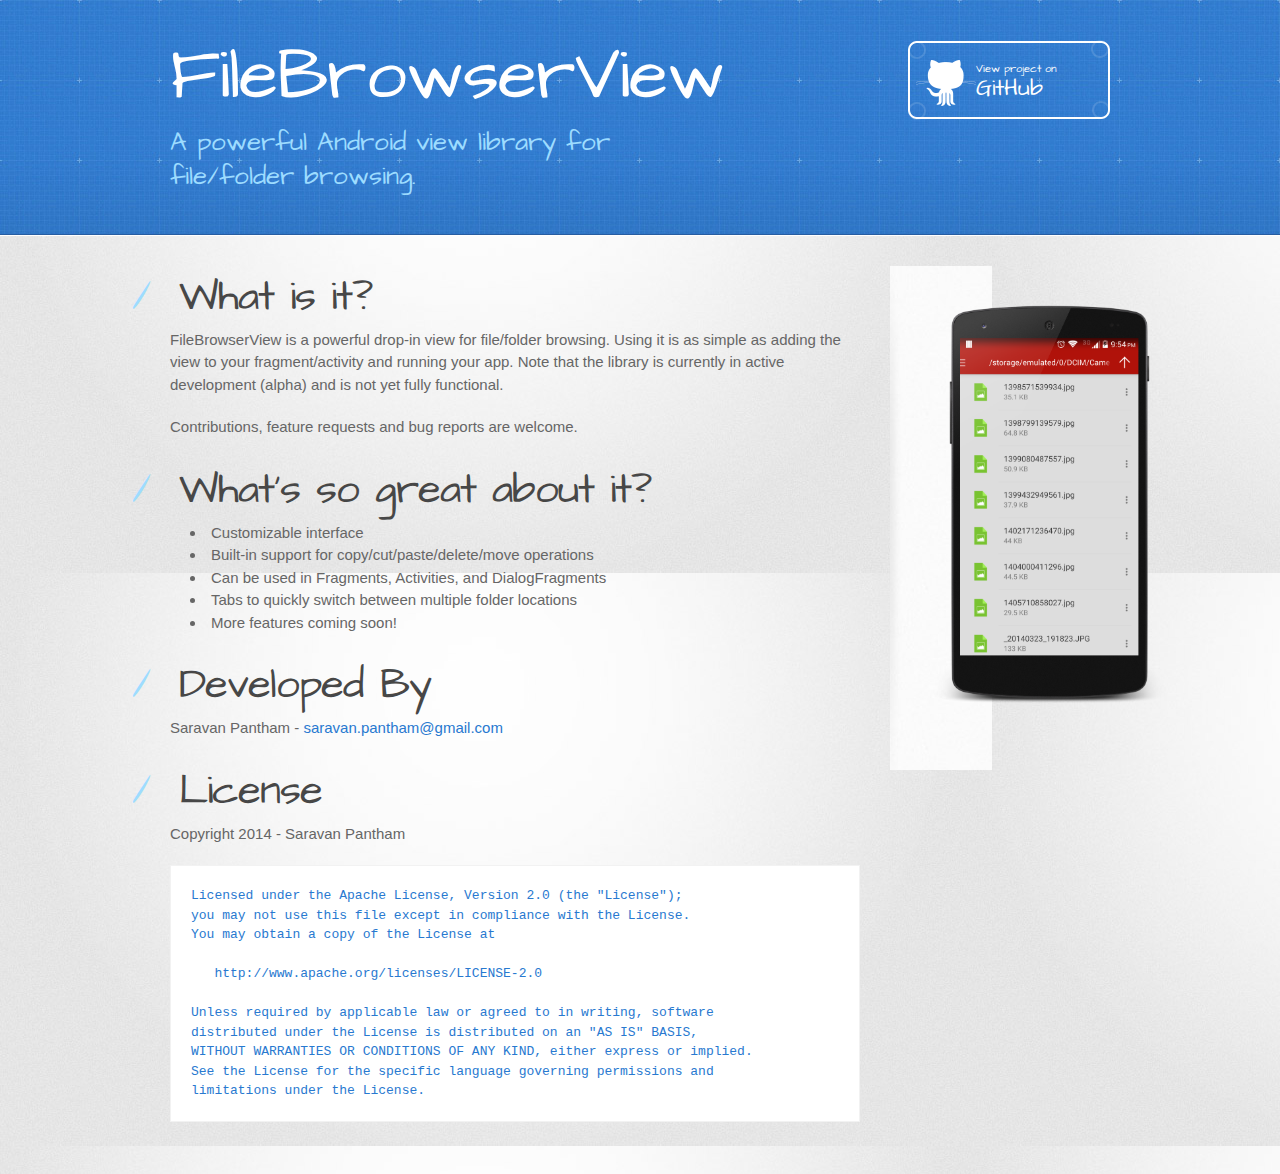
<file: index.html>
<!DOCTYPE html>
<html>
  <head>
    <meta charset='utf-8'>
    <meta http-equiv="X-UA-Compatible" content="chrome=1">
    <meta name="viewport" content="width=device-width, initial-scale=1, maximum-scale=1">
    <link href='https://fonts.googleapis.com/css?family=Architects+Daughter' rel='stylesheet' type='text/css'>
    <link rel="stylesheet" type="text/css" href="stylesheets/stylesheet.css" media="screen">
    <link rel="stylesheet" type="text/css" href="stylesheets/pygment_trac.css" media="screen">
    <link rel="stylesheet" type="text/css" href="stylesheets/print.css" media="print">

    <!--[if lt IE 9]>
    <script src="//html5shiv.googlecode.com/svn/trunk/html5.js"></script>
    <![endif]-->

    <title>FileBrowserView by psaravan</title>
  </head>

  <body>
    <header>
      <div class="inner">
        <h1>FileBrowserView</h1>
        <h2>A powerful Android view library for file/folder browsing.</h2>
        <a href="https://github.com/psaravan/FileBrowserView" class="button"><small>View project on</small>GitHub</a>
      </div>
    </header>

    <div id="content-wrapper">
      <div class="inner clearfix">
        <section id="main-content">
          <h1>
<a name="what-is-it" class="anchor" href="#what-is-it"><span class="octicon octicon-link"></span></a>What is it?</h1>

<p>FileBrowserView is a powerful drop-in view for file/folder browsing. Using it is as simple as adding the view to your fragment/activity and running your app. Note that the library is currently in active development (alpha) and is not yet fully functional. </p>

<p>Contributions, feature requests and bug reports are welcome. </p>

<h1>
<a name="whats-so-great-about-it" class="anchor" href="#whats-so-great-about-it"><span class="octicon octicon-link"></span></a>What's so great about it?</h1>

<ul>
<li>Customizable interface</li>
<li>Built-in support for copy/cut/paste/delete/move operations</li>
<li>Can be used in Fragments, Activities, and DialogFragments</li>
<li>Tabs to quickly switch between multiple folder locations</li>
<li>More features coming soon!</li>
</ul><h1>
<a name="developed-by" class="anchor" href="#developed-by"><span class="octicon octicon-link"></span></a>Developed By</h1>

<p>Saravan Pantham - <a href="mailto:saravan.pantham@gmail.com">saravan.pantham@gmail.com</a></p>

<h1>
<a name="license" class="anchor" href="#license"><span class="octicon octicon-link"></span></a>License</h1>

<p>Copyright 2014 - Saravan Pantham</p>

<pre><code>Licensed under the Apache License, Version 2.0 (the "License");
you may not use this file except in compliance with the License.
You may obtain a copy of the License at

   http://www.apache.org/licenses/LICENSE-2.0

Unless required by applicable law or agreed to in writing, software
distributed under the License is distributed on an "AS IS" BASIS,
WITHOUT WARRANTIES OR CONDITIONS OF ANY KIND, either express or implied.
See the License for the specific language governing permissions and
limitations under the License.
</code></pre>
        </section>

        <aside id="sidebar">
          
          <a href="http://psaravan.github.io/FileBrowserView/images/FileBrowserViewFramed1.png"><img src="images/FileBrowserViewFramed1.png" width="279" height="472" alt="some_text"></a>
          
        </aside>
      </div>
    </div>

  
  </body>
</html>
</file>
<file: stylesheets/pygment_trac.css>
.highlight  { background: #ffffff; }
.highlight .c { color: #999988; font-style: italic } /* Comment */
.highlight .err { color: #a61717; background-color: #e3d2d2 } /* Error */
.highlight .k { font-weight: bold } /* Keyword */
.highlight .o { font-weight: bold } /* Operator */
.highlight .cm { color: #999988; font-style: italic } /* Comment.Multiline */
.highlight .cp { color: #999999; font-weight: bold } /* Comment.Preproc */
.highlight .c1 { color: #999988; font-style: italic } /* Comment.Single */
.highlight .cs { color: #999999; font-weight: bold; font-style: italic } /* Comment.Special */
.highlight .gd { color: #000000; background-color: #ffdddd } /* Generic.Deleted */
.highlight .gd .x { color: #000000; background-color: #ffaaaa } /* Generic.Deleted.Specific */
.highlight .ge { font-style: italic } /* Generic.Emph */
.highlight .gr { color: #aa0000 } /* Generic.Error */
.highlight .gh { color: #999999 } /* Generic.Heading */
.highlight .gi { color: #000000; background-color: #ddffdd } /* Generic.Inserted */
.highlight .gi .x { color: #000000; background-color: #aaffaa } /* Generic.Inserted.Specific */
.highlight .go { color: #888888 } /* Generic.Output */
.highlight .gp { color: #555555 } /* Generic.Prompt */
.highlight .gs { font-weight: bold } /* Generic.Strong */
.highlight .gu { color: #800080; font-weight: bold; } /* Generic.Subheading */
.highlight .gt { color: #aa0000 } /* Generic.Traceback */
.highlight .kc { font-weight: bold } /* Keyword.Constant */
.highlight .kd { font-weight: bold } /* Keyword.Declaration */
.highlight .kn { font-weight: bold } /* Keyword.Namespace */
.highlight .kp { font-weight: bold } /* Keyword.Pseudo */
.highlight .kr { font-weight: bold } /* Keyword.Reserved */
.highlight .kt { color: #445588; font-weight: bold } /* Keyword.Type */
.highlight .m { color: #009999 } /* Literal.Number */
.highlight .s { color: #d14 } /* Literal.String */
.highlight .na { color: #008080 } /* Name.Attribute */
.highlight .nb { color: #0086B3 } /* Name.Builtin */
.highlight .nc { color: #445588; font-weight: bold } /* Name.Class */
.highlight .no { color: #008080 } /* Name.Constant */
.highlight .ni { color: #800080 } /* Name.Entity */
.highlight .ne { color: #990000; font-weight: bold } /* Name.Exception */
.highlight .nf { color: #990000; font-weight: bold } /* Name.Function */
.highlight .nn { color: #555555 } /* Name.Namespace */
.highlight .nt { color: #000080 } /* Name.Tag */
.highlight .nv { color: #008080 } /* Name.Variable */
.highlight .ow { font-weight: bold } /* Operator.Word */
.highlight .w { color: #bbbbbb } /* Text.Whitespace */
.highlight .mf { color: #009999 } /* Literal.Number.Float */
.highlight .mh { color: #009999 } /* Literal.Number.Hex */
.highlight .mi { color: #009999 } /* Literal.Number.Integer */
.highlight .mo { color: #009999 } /* Literal.Number.Oct */
.highlight .sb { color: #d14 } /* Literal.String.Backtick */
.highlight .sc { color: #d14 } /* Literal.String.Char */
.highlight .sd { color: #d14 } /* Literal.String.Doc */
.highlight .s2 { color: #d14 } /* Literal.String.Double */
.highlight .se { color: #d14 } /* Literal.String.Escape */
.highlight .sh { color: #d14 } /* Literal.String.Heredoc */
.highlight .si { color: #d14 } /* Literal.String.Interpol */
.highlight .sx { color: #d14 } /* Literal.String.Other */
.highlight .sr { color: #009926 } /* Literal.String.Regex */
.highlight .s1 { color: #d14 } /* Literal.String.Single */
.highlight .ss { color: #990073 } /* Literal.String.Symbol */
.highlight .bp { color: #999999 } /* Name.Builtin.Pseudo */
.highlight .vc { color: #008080 } /* Name.Variable.Class */
.highlight .vg { color: #008080 } /* Name.Variable.Global */
.highlight .vi { color: #008080 } /* Name.Variable.Instance */
.highlight .il { color: #009999 } /* Literal.Number.Integer.Long */

.type-csharp .highlight .k { color: #0000FF }
.type-csharp .highlight .kt { color: #0000FF }
.type-csharp .highlight .nf { color: #000000; font-weight: normal }
.type-csharp .highlight .nc { color: #2B91AF }
.type-csharp .highlight .nn { color: #000000 }
.type-csharp .highlight .s { color: #A31515 }
.type-csharp .highlight .sc { color: #A31515 }
</file>
<file: stylesheets/print.css>
html, body, div, span, applet, object, iframe,
h1, h2, h3, h4, h5, h6, p, blockquote, pre,
a, abbr, acronym, address, big, cite, code,
del, dfn, em, img, ins, kbd, q, s, samp,
small, strike, strong, sub, sup, tt, var,
b, u, i, center,
dl, dt, dd, ol, ul, li,
fieldset, form, label, legend,
table, caption, tbody, tfoot, thead, tr, th, td,
article, aside, canvas, details, embed, 
figure, figcaption, footer, header, hgroup, 
menu, nav, output, ruby, section, summary,
time, mark, audio, video {
  margin: 0;
  padding: 0;
  border: 0;
  font-size: 100%;
  font: inherit;
  vertical-align: baseline;
}
/* HTML5 display-role reset for older browsers */
article, aside, details, figcaption, figure, 
footer, header, hgroup, menu, nav, section {
  display: block;
}
body {
  line-height: 1;
}
ol, ul {
  list-style: none;
}
blockquote, q {
  quotes: none;
}
blockquote:before, blockquote:after,
q:before, q:after {
  content: '';
  content: none;
}
table {
  border-collapse: collapse;
  border-spacing: 0;
}
body {
  font-size: 13px;
  line-height: 1.5; 
  font-family: 'Helvetica Neue', Helvetica, Arial, serif;
  color: #000;
}

a {
  color: #d5000d;
  font-weight: bold;
}

header {
  padding-top: 35px;
  padding-bottom: 10px;
}

header h1 {
  font-weight: bold;
  letter-spacing: -1px;
  font-size: 48px;
  color: #303030;
  line-height: 1.2;
}

header h2 {
  letter-spacing: -1px;
  font-size: 24px;
  color: #aaa;
  font-weight: normal;
  line-height: 1.3;
}
#downloads {
  display: none;
}
#main_content {
  padding-top: 20px;
}

code, pre {
  font-family: Monaco, "Bitstream Vera Sans Mono", "Lucida Console", Terminal;
  color: #222;
  margin-bottom: 30px;
  font-size: 12px;
}

code {
  padding: 0 3px;
}

pre {
  border: solid 1px #ddd;
  padding: 20px;
  overflow: auto;
}
pre code {
  padding: 0;
}

ul, ol, dl {
  margin-bottom: 20px;
}


/* COMMON STYLES */

table {
  width: 100%;
  border: 1px solid #ebebeb;
}

th {
  font-weight: 500;
}

td {
  border: 1px solid #ebebeb;
  text-align: center; 
  font-weight: 300;
}

form {
  background: #f2f2f2;
  padding: 20px;
  
}


/* GENERAL ELEMENT TYPE STYLES */

h1 {
  font-size: 2.8em;
} 

h2 {
  font-size: 22px;
  font-weight: bold;
  color: #303030;
  margin-bottom: 8px;
} 

h3 {
  color: #d5000d;
  font-size: 18px;
  font-weight: bold;
  margin-bottom: 8px;
} 
 
h4 {
  font-size: 16px;
  color: #303030;
  font-weight: bold;
} 

h5 {
  font-size: 1em;
  color: #303030;
} 

h6 {
  font-size: .8em;
  color: #303030;
} 

p {
  font-weight: 300;
  margin-bottom: 20px;
}
 
a {
  text-decoration: none;
}

p a {
  font-weight: 400;
}

blockquote {
  font-size: 1.6em;
  border-left: 10px solid #e9e9e9;
  margin-bottom: 20px;
  padding: 0 0 0 30px;
}

ul li {
  list-style: disc inside;
  padding-left: 20px;
}

ol li {
  list-style: decimal inside;
  padding-left: 3px;
}

dl dd {
  font-style: italic;
  font-weight: 100;
}

footer {
  margin-top: 40px;
  padding-top: 20px;
  padding-bottom: 30px;
  font-size: 13px;
  color: #aaa;
}

footer a {
  color: #666;
}

/* MISC */
.clearfix:after {
  clear: both;
  content: '.';
  display: block;
  visibility: hidden;
  height: 0;
}

.clearfix {display: inline-block;}
* html .clearfix {height: 1%;}
.clearfix {display: block;}
</file>
<file: stylesheets/stylesheet.css>
/* http://meyerweb.com/eric/tools/css/reset/ 
   v2.0 | 20110126
   License: none (public domain)
*/
html, body, div, span, applet, object, iframe,
h1, h2, h3, h4, h5, h6, p, blockquote, pre,
a, abbr, acronym, address, big, cite, code,
del, dfn, em, img, ins, kbd, q, s, samp,
small, strike, strong, sub, sup, tt, var,
b, u, i, center,
dl, dt, dd, ol, ul, li,
fieldset, form, label, legend,
table, caption, tbody, tfoot, thead, tr, th, td,
article, aside, canvas, details, embed, 
figure, figcaption, footer, header, hgroup, 
menu, nav, output, ruby, section, summary,
time, mark, audio, video {
	margin: 0;
	padding: 0;
	border: 0;
	font-size: 100%;
	font: inherit;
	vertical-align: baseline;
}
/* HTML5 display-role reset for older browsers */
article, aside, details, figcaption, figure, 
footer, header, hgroup, menu, nav, section {
	display: block;
}
body {
	line-height: 1;
}
ol, ul {
	list-style: none;
}
blockquote, q {
	quotes: none;
}
blockquote:before, blockquote:after,
q:before, q:after {
	content: '';
	content: none;
}
table {
	border-collapse: collapse;
	border-spacing: 0;
}

/* LAYOUT STYLES */
body {
  font-size: 15px;
  line-height: 1.5; 
  background: #fafafa url(../images/body-bg.jpg) 0 0 repeat;
  font-family: 'Helvetica Neue', Helvetica, Arial, serif;
  font-weight: 400;
  color: #666;
}

a {
  color: #2879d0;
}
a:hover {
  color: #2268b2;
}

header {
  padding-top: 40px;
  padding-bottom: 40px;
  font-family: 'Architects Daughter', 'Helvetica Neue', Helvetica, Arial, serif; 
  background: #2e7bcf url(../images/header-bg.jpg) 0 0 repeat-x;
  border-bottom: solid 1px #275da1;
}

header h1 {
  letter-spacing: -1px;
  font-size: 72px;
  color: #fff;
  line-height: 1;
  margin-bottom: 0.2em;
  width: 540px;
}

header h2 {
  font-size: 26px;
  color: #9ddcff;
  font-weight: normal;
  line-height: 1.3;
  width: 540px;
  letter-spacing: 0;
}

.inner {
  position: relative;
  width: 940px;
  margin: 0 auto;
}

#content-wrapper {
  border-top: solid 1px #fff;
  padding-top: 30px;
}

#main-content {
  width: 690px;
  float: left;
}

#main-content img {
  max-width: 100%;
}

aside#sidebar {
  width: 200px;
  padding-left: 20px;
  min-height: 504px;
  float: right;
  background: transparent url(../images/sidebar-bg.jpg) 0 0 no-repeat;
  font-size: 12px;
  line-height: 1.3;
}

aside#sidebar p.repo-owner,
aside#sidebar p.repo-owner a {
  font-weight: bold;
}

#downloads {
  margin-bottom: 40px;
}

a.button {
  width: 134px;
  height: 58px;
  line-height: 1.2;
  font-size: 23px;
  color: #fff;
  padding-left: 68px;
  padding-top: 22px;
  font-family: 'Architects Daughter', 'Helvetica Neue', Helvetica, Arial, serif; 
}
a.button small {
  display: block;
  font-size: 11px;
}
header a.button {
  position: absolute;
  right: 0;
  top: 0;
  background: transparent url(../images/github-button.png) 0 0 no-repeat;
}
aside a.button {
  width: 138px;
  padding-left: 64px;
  display: block;
  background: transparent url(../images/download-button.png) 0 0 no-repeat;
  margin-bottom: 20px;
  font-size: 21px;
}

code, pre {
  font-family: Monaco, "Bitstream Vera Sans Mono", "Lucida Console", Terminal, monospace;
  color: #222;
  margin-bottom: 30px;
  font-size: 13px;
}

code {
  background-color: #f2f8fc;
  border: solid 1px #dbe7f3;
  padding: 0 3px;
}

pre {
  padding: 20px;
  background: #fff;
  text-shadow: none;
  overflow: auto;
  border: solid 1px #f2f2f2;
}
pre code {
  color: #2879d0;
  background-color: #fff;
  border: none;
  padding: 0;
}

ul, ol, dl {
  margin-bottom: 20px;
}


/* COMMON STYLES */

hr {
  height: 1px;
  line-height: 1px;
  margin-top: 1em;
  padding-bottom: 1em;
  border: none;
  background: transparent url('../images/hr.png') 0 0 no-repeat;
}

table {
  width: 100%;
  border: 1px solid #ebebeb;
}

th {
  font-weight: 500;
}

td {
  border: 1px solid #ebebeb;
  text-align: center; 
  font-weight: 300;
}

form {
  background: #f2f2f2;
  padding: 20px;
  
}


/* GENERAL ELEMENT TYPE STYLES */

#main-content h1 {
  font-family: 'Architects Daughter', 'Helvetica Neue', Helvetica, Arial, serif; 
  font-size: 2.8em;
  letter-spacing: -1px;
  color: #474747;
} 

#main-content h1:before {
  content: "/";
  color: #9ddcff;
  padding-right: 0.3em;
  margin-left: -0.9em;
}

#main-content h2 {
  font-family: 'Architects Daughter', 'Helvetica Neue', Helvetica, Arial, serif; 
  font-size: 22px;
  font-weight: bold;
  margin-bottom: 8px;
  color: #474747;
} 
#main-content h2:before {
  content: "//";
  color: #9ddcff;
  padding-right: 0.3em;
  margin-left: -1.5em;
}

#main-content h3 {
  font-family: 'Architects Daughter', 'Helvetica Neue', Helvetica, Arial, serif; 
  font-size: 18px;
  font-weight: bold;
  margin-top: 24px;
  margin-bottom: 8px;
  color: #474747;
} 
 
#main-content h3:before {
  content: "///";
  color: #9ddcff;
  padding-right: 0.3em;
  margin-left: -2em;
}

#main-content h4 {
  font-family: 'Architects Daughter', 'Helvetica Neue', Helvetica, Arial, serif; 
  font-size: 15px;
  font-weight: bold;
  color: #474747;
} 

h4:before {
  content: "////";
  color: #9ddcff;
  padding-right: 0.3em;
  margin-left: -2.8em;
}

#main-content h5 {
  font-family: 'Architects Daughter', 'Helvetica Neue', Helvetica, Arial, serif; 
  font-size: 14px;
  color: #474747;
} 
h5:before {
  content: "/////";
  color: #9ddcff;
  padding-right: 0.3em;
  margin-left: -3.2em;
}

#main-content h6 {
  font-family: 'Architects Daughter', 'Helvetica Neue', Helvetica, Arial, serif; 
  font-size: .8em;
  color: #474747;
} 
h6:before {
  content: "//////";
  color: #9ddcff;
  padding-right: 0.3em;
  margin-left: -3.7em;
}

p {
  margin-bottom: 20px;
}
 
a {
  text-decoration: none;
}

p a {
  font-weight: 400;
}

blockquote {
  font-size: 1.6em;
  border-left: 10px solid #e9e9e9;
  margin-bottom: 20px;
  padding: 0 0 0 30px;
}

ul {
  list-style: disc inside;
  padding-left: 20px;
}

ol {
  list-style: decimal inside;
  padding-left: 3px;
}

dl dd {
  font-style: italic;
  font-weight: 100;
}

footer {
  background: transparent url('../images/hr.png') 0 0 no-repeat;
  margin-top: 40px;
  padding-top: 20px;
  padding-bottom: 30px;
  font-size: 13px;
  color: #aaa;
}

footer a {
  color: #666;
}
footer a:hover {
  color: #444;
}

/* MISC */
.clearfix:after {
  clear: both;
  content: '.';
  display: block;
  visibility: hidden;
  height: 0;
}

.clearfix {display: inline-block;}
* html .clearfix {height: 1%;}
.clearfix {display: block;}

/* #Media Queries
================================================== */

/* Smaller than standard 960 (devices and browsers) */
@media only screen and (max-width: 959px) {}

/* Tablet Portrait size to standard 960 (devices and browsers) */
@media only screen and (min-width: 768px) and (max-width: 959px) {
  .inner {
    width: 740px;
  }
  header h1, header h2 {
    width: 340px;
  }
  header h1 {
    font-size: 60px;
  }
  header h2 {
    font-size: 30px;
  }
  #main-content {
    width: 490px;
  }
  #main-content h1:before,
  #main-content h2:before,
  #main-content h3:before,
  #main-content h4:before,
  #main-content h5:before,
  #main-content h6:before {
    content: none;
    padding-right: 0;
    margin-left: 0;
  }
}

/* All Mobile Sizes (devices and browser) */
@media only screen and (max-width: 767px) {
  .inner {
    width: 93%;
  }
  header {
    padding: 20px 0;
  }
  header .inner {
    position: relative;
  }
  header h1, header h2 {
    width: 100%;
  }
  header h1 {
    font-size: 48px;
  }
  header h2 {
    font-size: 24px;
  }
  header a.button {
    background-image: none;
    width: auto;
    height: auto;
    display: inline-block;
    margin-top: 15px;
    padding: 5px 10px;
    position: relative;
    text-align: center;
    font-size: 13px;
    line-height: 1;
    background-color: #9ddcff;
    color: #2879d0;
    -moz-border-radius: 5px;
    -webkit-border-radius: 5px;                     
    border-radius: 5px;    
  }
  header a.button small {
    font-size: 13px;
    display: inline;
  }
  #main-content,
  aside#sidebar {
    float: none;
    width: 100% ! important;
  }
  aside#sidebar {
    background-image: none;
    margin-top: 20px;
    border-top: solid 1px #ddd;
    padding: 20px 0;
    min-height: 0;
  }
  aside#sidebar a.button {
    display: none;
  }
  #main-content h1:before,
  #main-content h2:before,
  #main-content h3:before,
  #main-content h4:before,
  #main-content h5:before,
  #main-content h6:before {
    content: none;
    padding-right: 0;
    margin-left: 0;
  }
}

/* Mobile Landscape Size to Tablet Portrait (devices and browsers) */
@media only screen and (min-width: 480px) and (max-width: 767px) {}

/* Mobile Portrait Size to Mobile Landscape Size (devices and browsers) */
@media only screen and (max-width: 479px) {}
</file>
